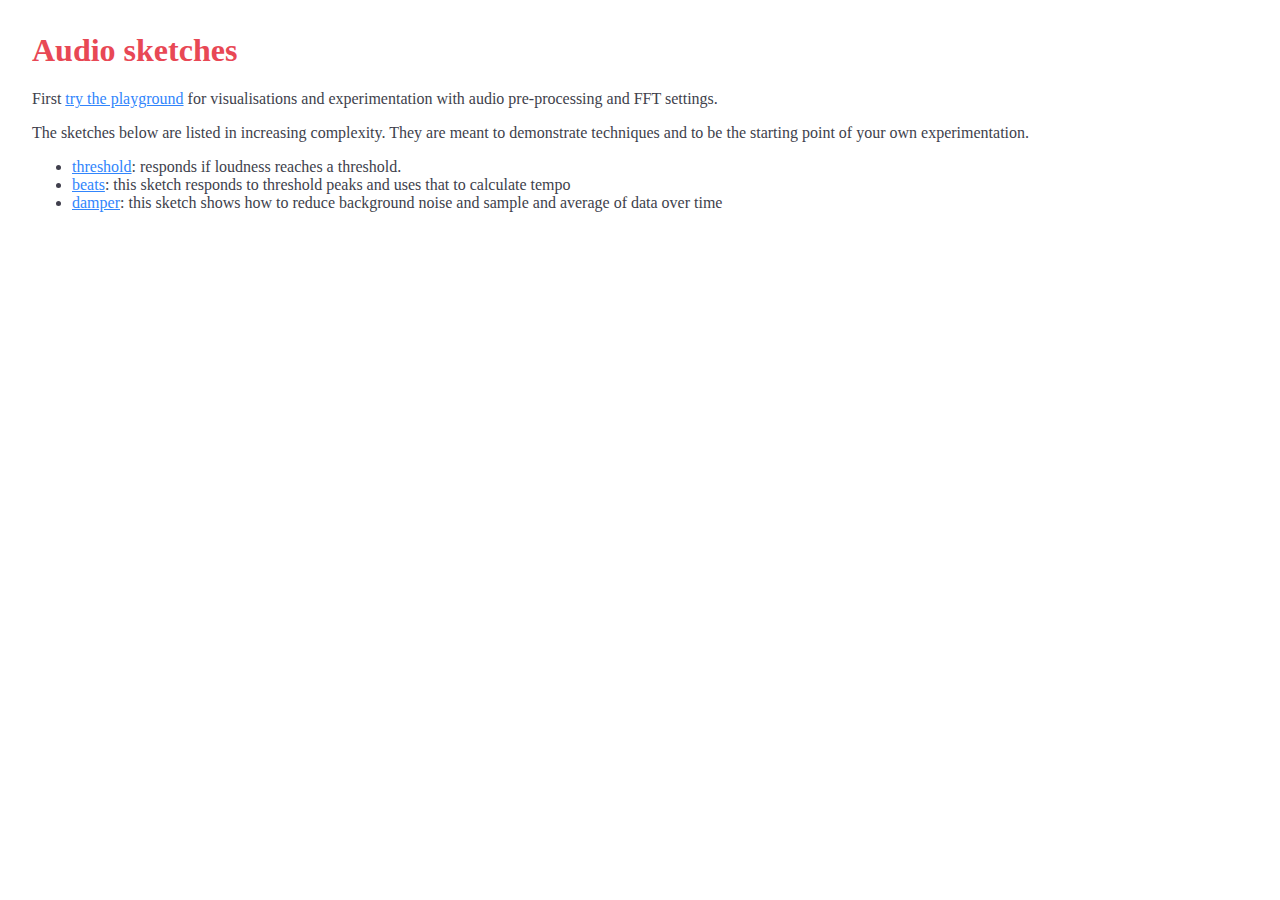
<file: audio/index.html>
<html>

<head>
  <title>Audio sketches</title>
  <link href="audio.css" rel="stylesheet">
</head>

<body>
  <h1>Audio sketches</h1>
  <p>First <a href="playground/">try the playground</a> for visualisations and experimentation with audio
    pre-processing and FFT settings.
  </p>
  <p>
    The sketches below are listed in increasing complexity. They are meant to demonstrate techniques and to be the
    starting point of your own experimentation.
  </p>
  <ul>
    <li><a href="threshold/">threshold</a>: responds if loudness reaches a threshold.</li>
    <li><a href="beats/">beats</a>: this sketch responds to threshold peaks and uses that to calculate tempo</li>
    <li><a href="damper/">damper</a>: this sketch shows how to reduce background noise and sample and average of data
      over time</li>
  </ul>

</body>

</html>
</file>
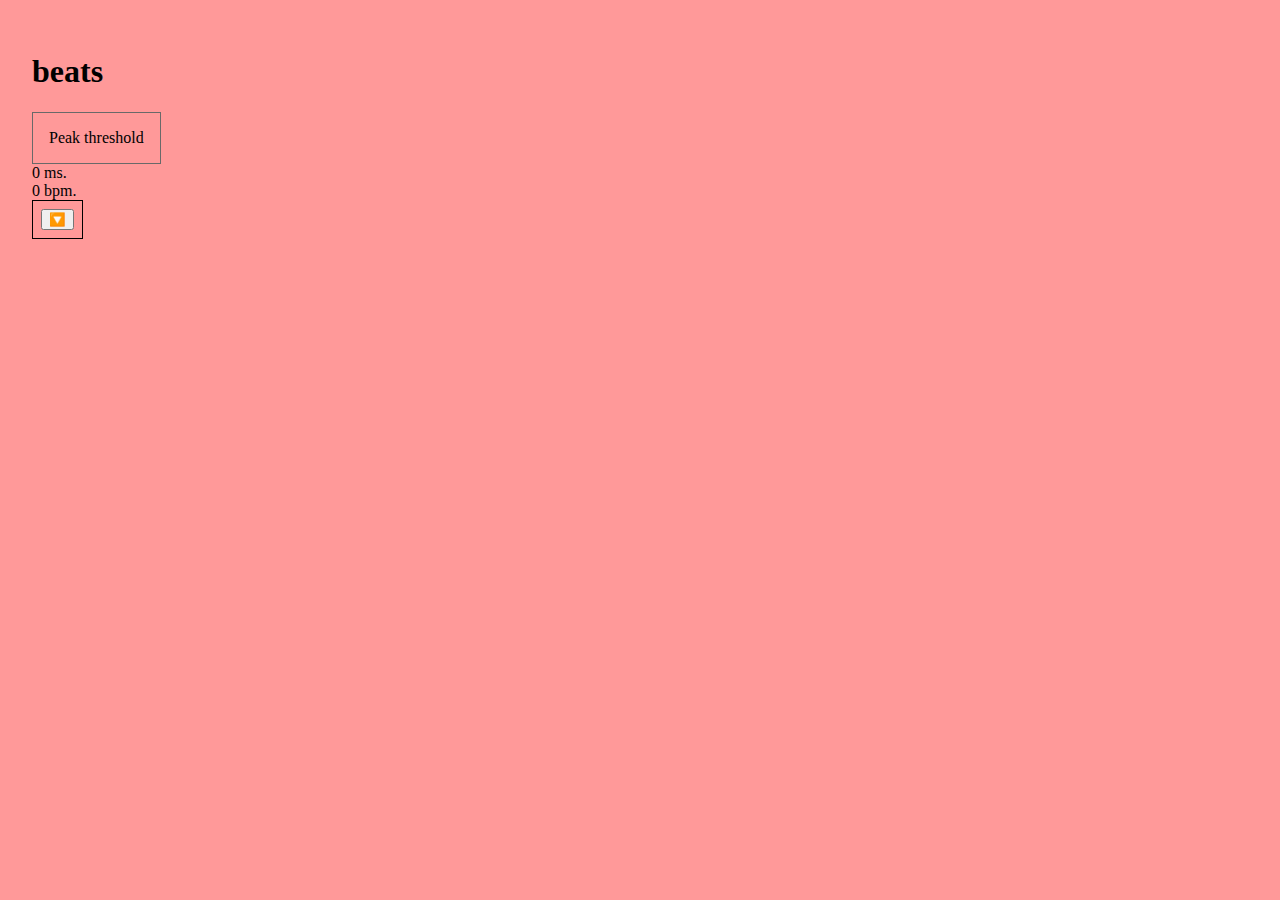
<file: audio/beats/index.html>
<!doctype html>
<html lang="en">

<head>
  <meta charset="utf-8" />
  <meta name="viewport" content="width=device-width, initial-scale=1.0" />
  <title>beats</title>
  <link rel="stylesheet" href="style.css">
</head>

<body>
  <h1 id='txt'>beats</h1>
  <div class="target" id="hit">Peak threshold</div>
  <div id="intervalMs">

  </div>
  <div id="intervalBpm"></div>
  <div id="visualiser"></div>
  <script src="../util.js"></script>
  <script src="../visualiser.js"></script>
  <script src="script.js"></script>
</body>

</html>
</file>
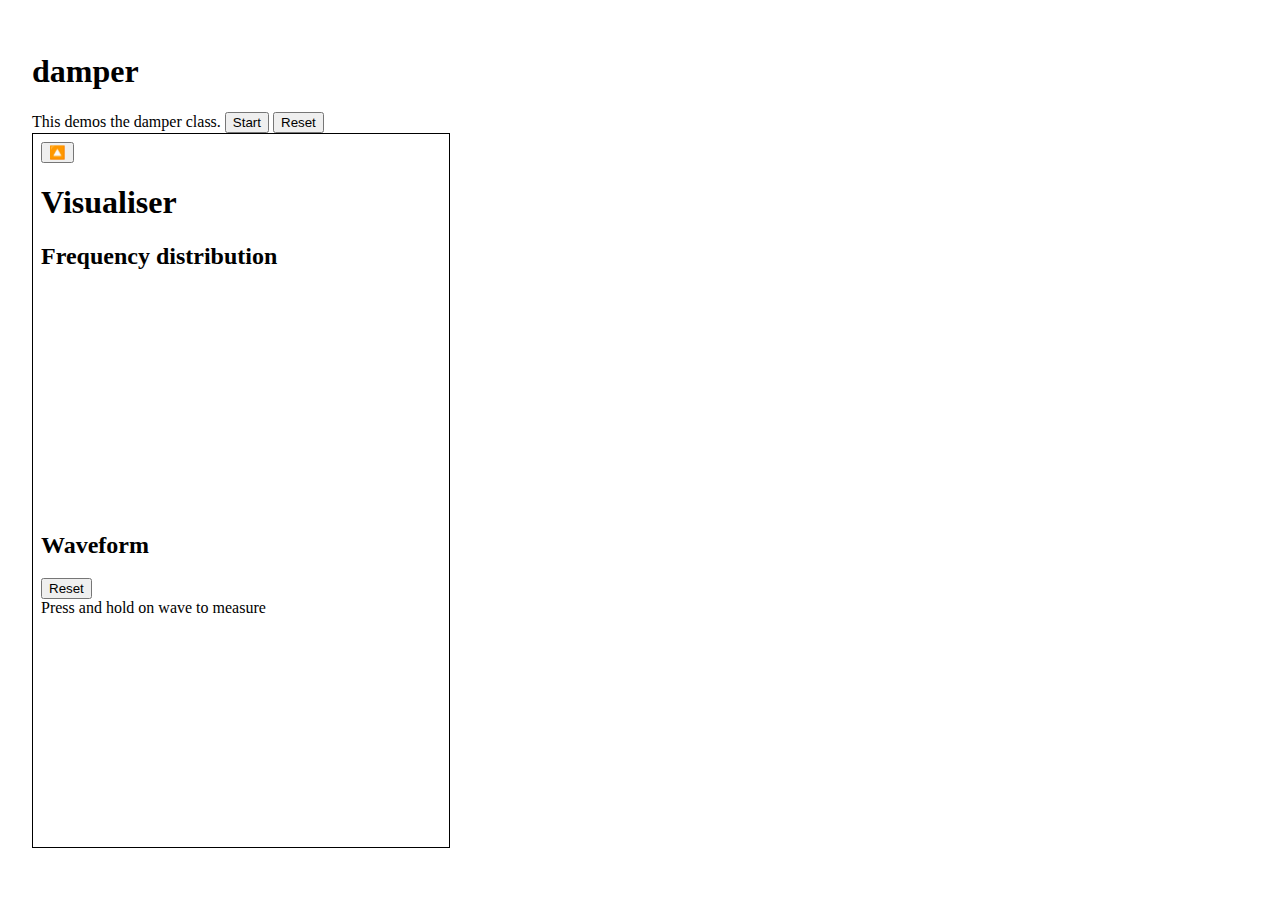
<file: audio/damper/index.html>
<!doctype html>
<html lang="en">

<head>
  <meta charset="utf-8" />
  <meta name="viewport" content="width=device-width, initial-scale=1.0" />
  <title>damper</title>
  <link rel="stylesheet" href="style.css">
</head>

<body>
  <h1>damper</h1>
  This demos the damper class.
  <button id="btnStart">Start</button>
  <button id="btnReset">Reset</button>

  <div id="visualiser"></div>
  <script src="../util.js"></script>
  <script src="../visualiser.js"></script>
  <script src="damper.js"></script>
  <script src="script.js"></script>
</body>

</html>
</file>
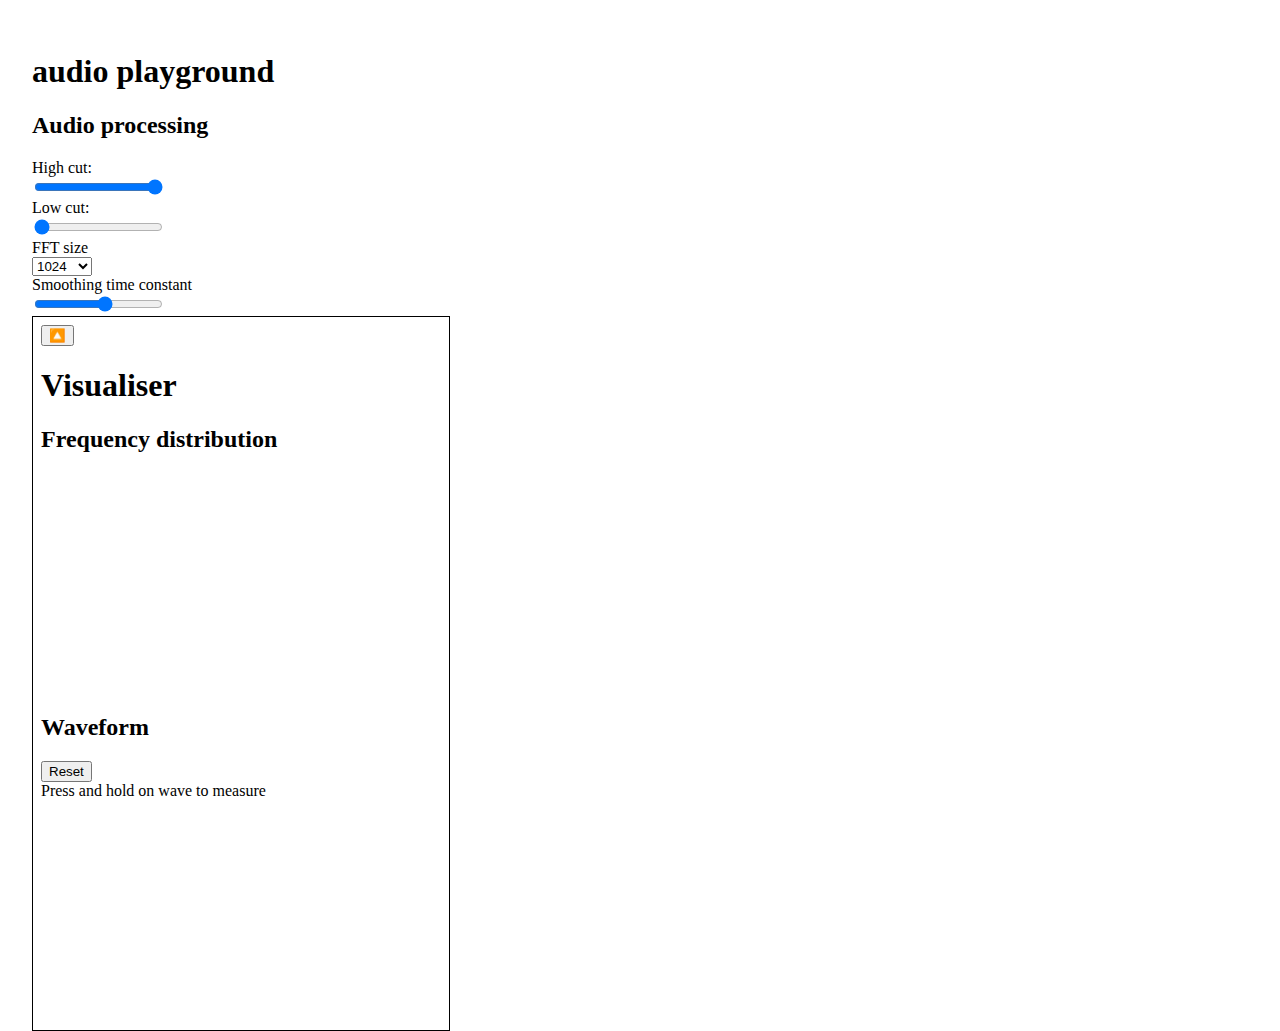
<file: audio/playground/index.html>
<!doctype html>
<html lang="en">

<head>
  <meta charset="utf-8" />
  <meta name="viewport" content="width=device-width, initial-scale=1.0" />
  <title>audio playground</title>
  <link rel="stylesheet" href="style.css">
</head>

<body>
  <h1>audio playground</h1>
  <section>
    <h2>Audio processing</h2>
    <div>
      High cut: <span id="lowPassFreqLabel"></span><br />
      <input type="range" min="20" max="24000" value="24000" id="lowPassFreq">
    </div>
    <div>
      Low cut: <span id="highPassFreqLabel"></span><br />
      <input type="range" min="1" value="0" max="23000" id="highPassFreq">
    </div>
    <div>
      FFT size<br />
      <select id="fftSize">
        <option>32</option>
        <option>256</option>
        <option selected>1024</option>
        <option>4096</option>
        <option>16384</option>
        <option>32768</option>
      </select>
    </div>
    <div>
      Smoothing time constant<br />
      <input type="range" value="50" min="0" max="90" id="smoothingTimeConstant" />
    </div>
  </section>
  <div id="visualiser"></div>
  <script src="../util.js"></script>
  <script src="../visualiser.js"></script>
  <script src="script.js"></script>
</body>

</html>
</file>
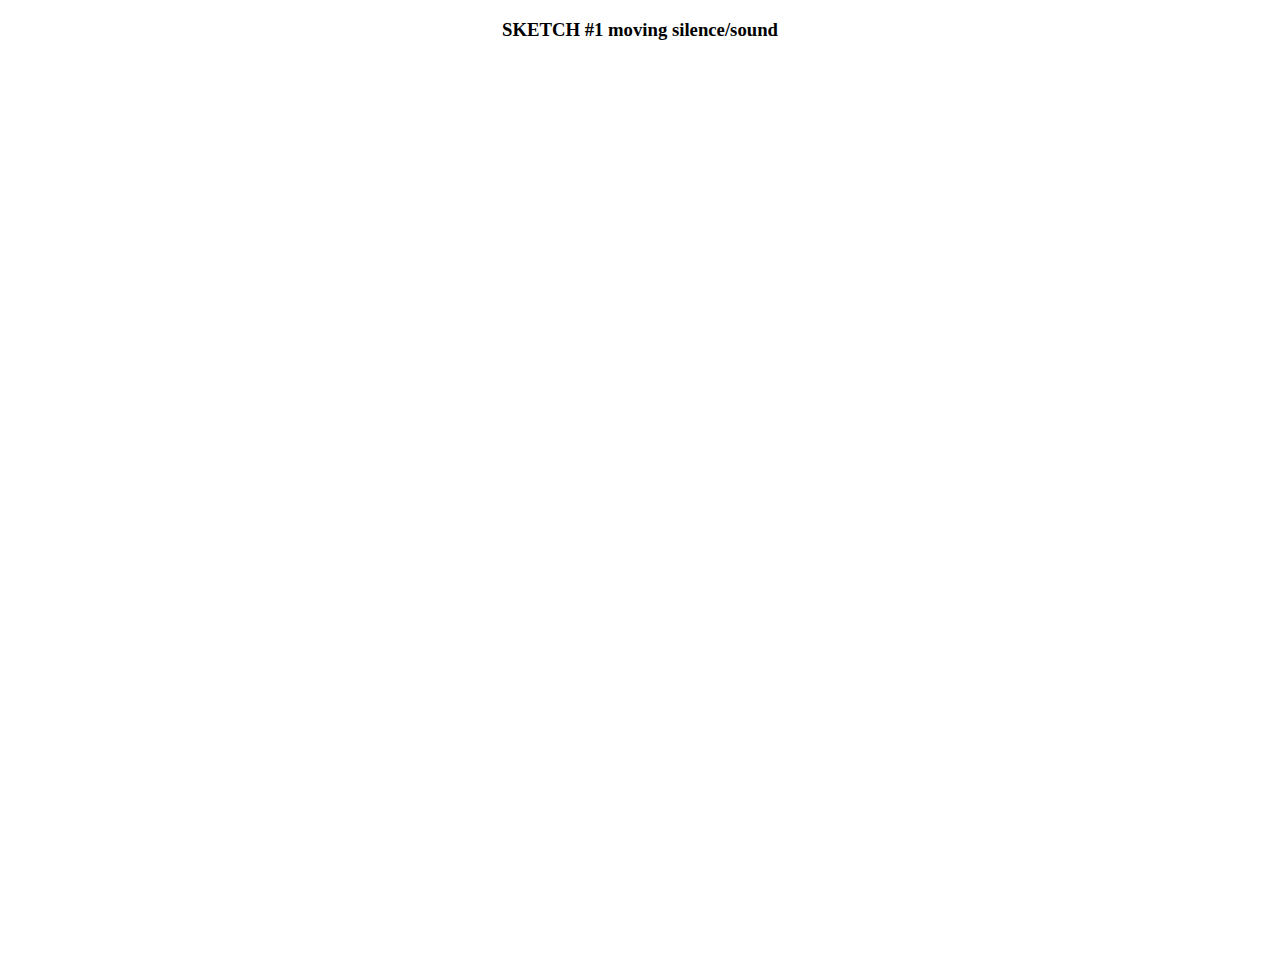
<file: audio/Sketch #1/index.html>
<!doctype html>
<html lang="en">

<head>
  <meta charset="utf-8" />
  <meta name="viewport" content="width=device-width, initial-scale=1.0" />
  <title>recent</title>
  <link rel="stylesheet" href="style.css">
</head>

<body>
  <h3>SKETCH #1 moving silence/sound</h3>
  <canvas id="canvas"></canvas>
  <script src="../util.js"></script>
  <script src="../visualiser.js"></script>
  <script src="script.js"></script>
</body>

</html>
</file>
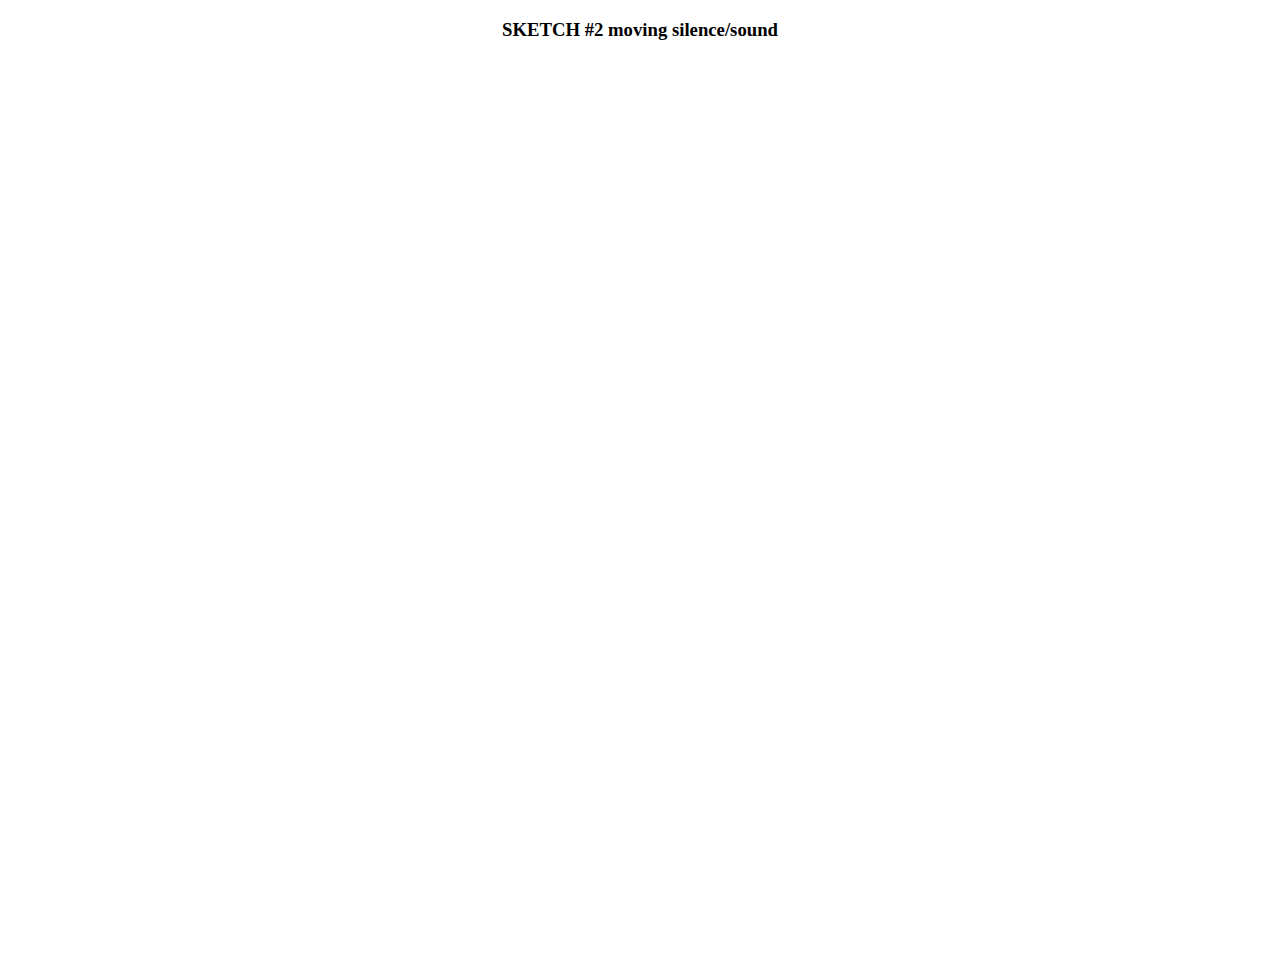
<file: audio/Sketch #2/index.html>
<!doctype html>
<html lang="en">

<head>
  <meta charset="utf-8" />
  <meta name="viewport" content="width=device-width, initial-scale=1.0" />
  <title>recent</title>
  <link rel="stylesheet" href="style.css">
</head>

<body>
  <h3>SKETCH #2 moving silence/sound</h3>
  <canvas id="canvas"></canvas>
  <script src="../util.js"></script>
  <script src="../visualiser.js"></script>
  <script src="script.js"></script>
</body>

</html>
</file>
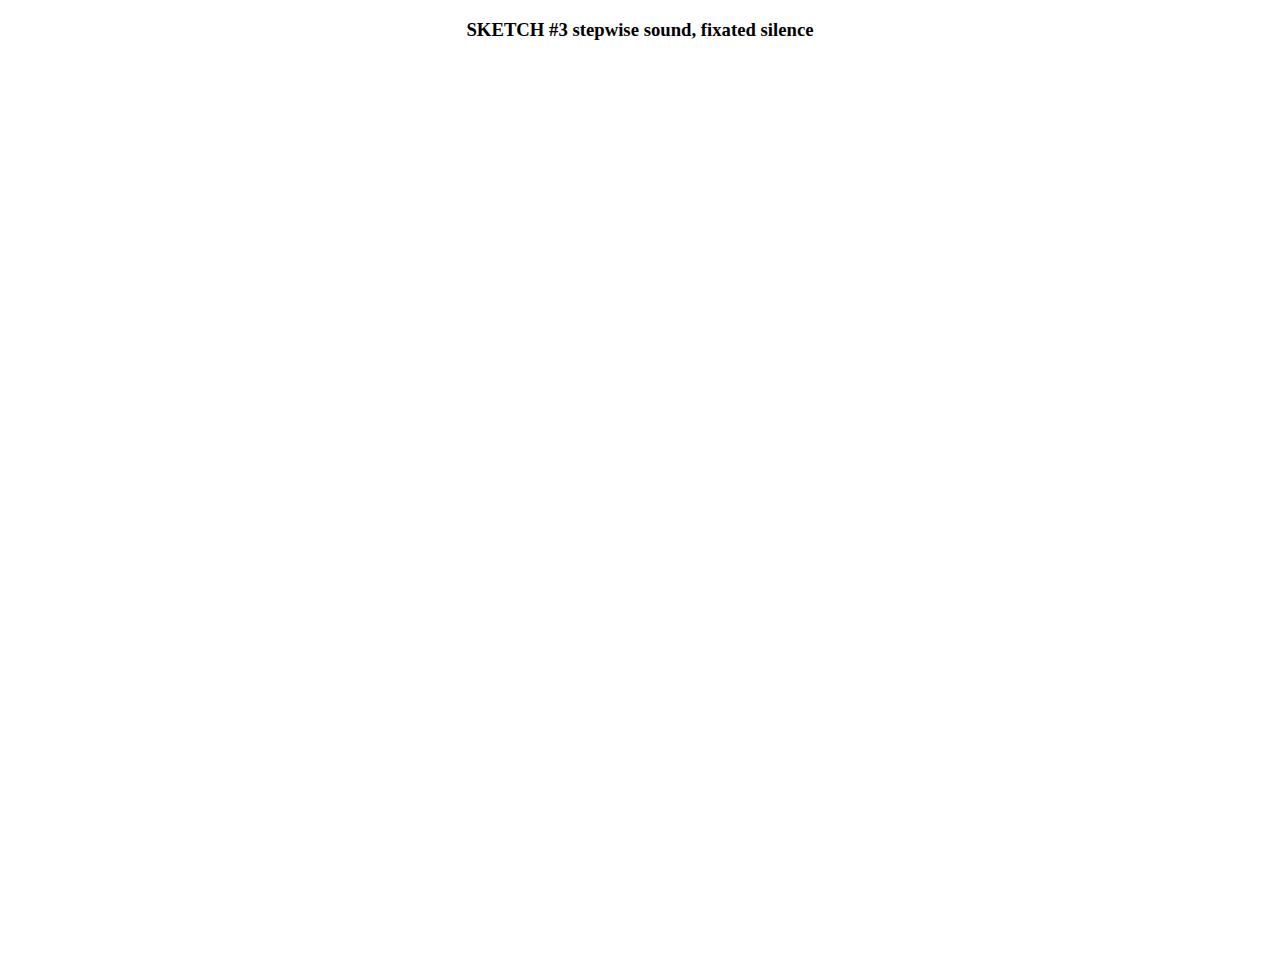
<file: audio/Sketch #3/index.html>
<!doctype html>
<html lang="en">

<head>
  <meta charset="utf-8" />
  <meta name="viewport" content="width=device-width, initial-scale=1.0" />
  <title>recent</title>
  <link rel="stylesheet" href="style.css">
</head>

<body>
  <h3>SKETCH #3 stepwise sound, fixated silence</h3>
  <canvas id="canvas"></canvas>
  <script src="../util.js"></script>
  <script src="../visualiser.js"></script>
  <script src="script.js"></script>
</body>

</html>
</file>
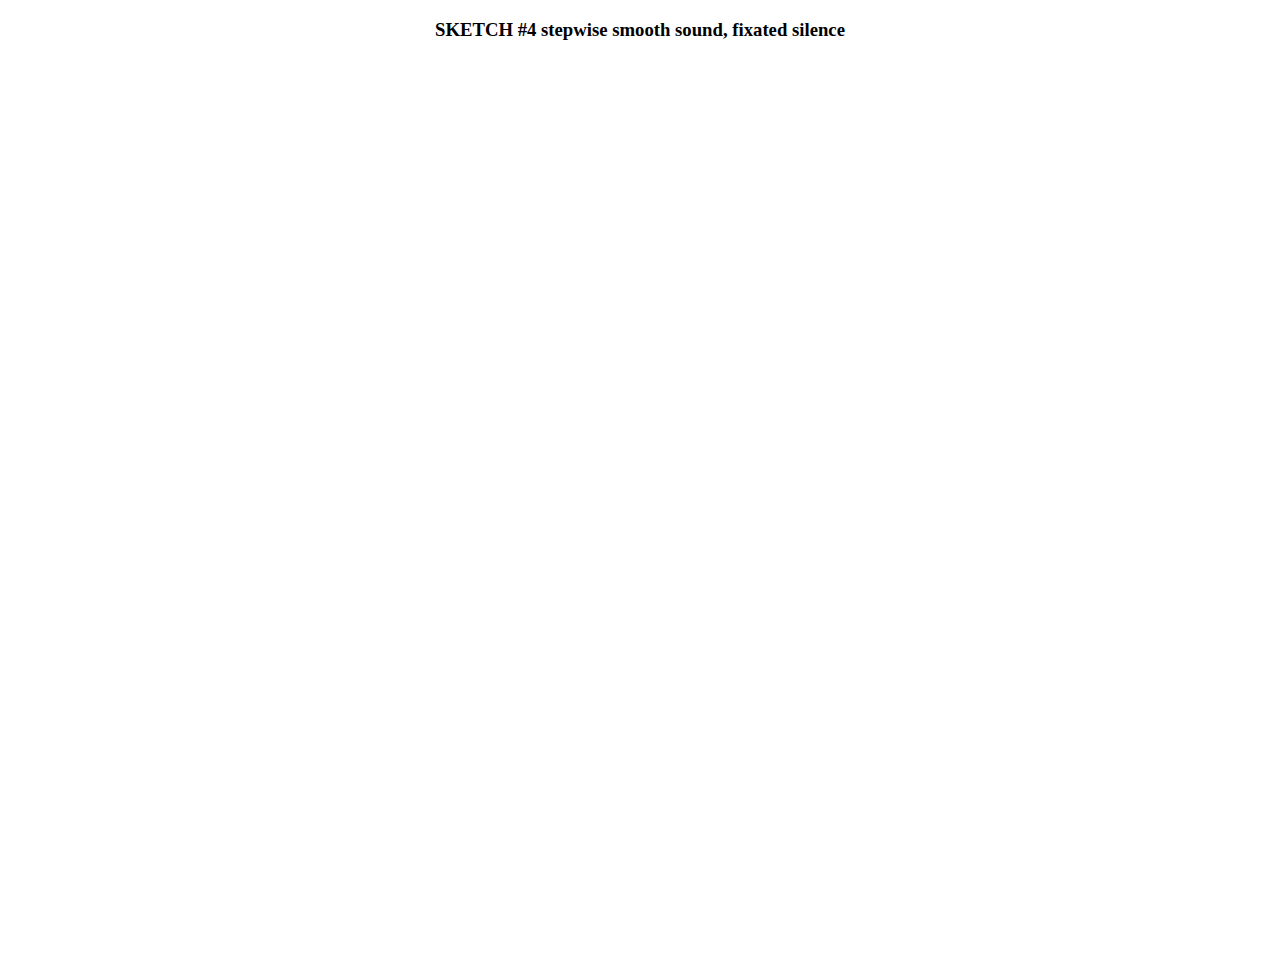
<file: audio/Sketch #4/index.html>
<!doctype html>
<html lang="en">

<head>
  <meta charset="utf-8" />
  <meta name="viewport" content="width=device-width, initial-scale=1.0" />
  <title>recent</title>
  <link rel="stylesheet" href="style.css">
</head>

<body>
  <h3>SKETCH #4 stepwise smooth sound, fixated silence</h3>
  <canvas id="canvas"></canvas>
  <script src="../util.js"></script>
  <script src="../visualiser.js"></script>
  <script src="script.js"></script>
</body>

</html>
</file>
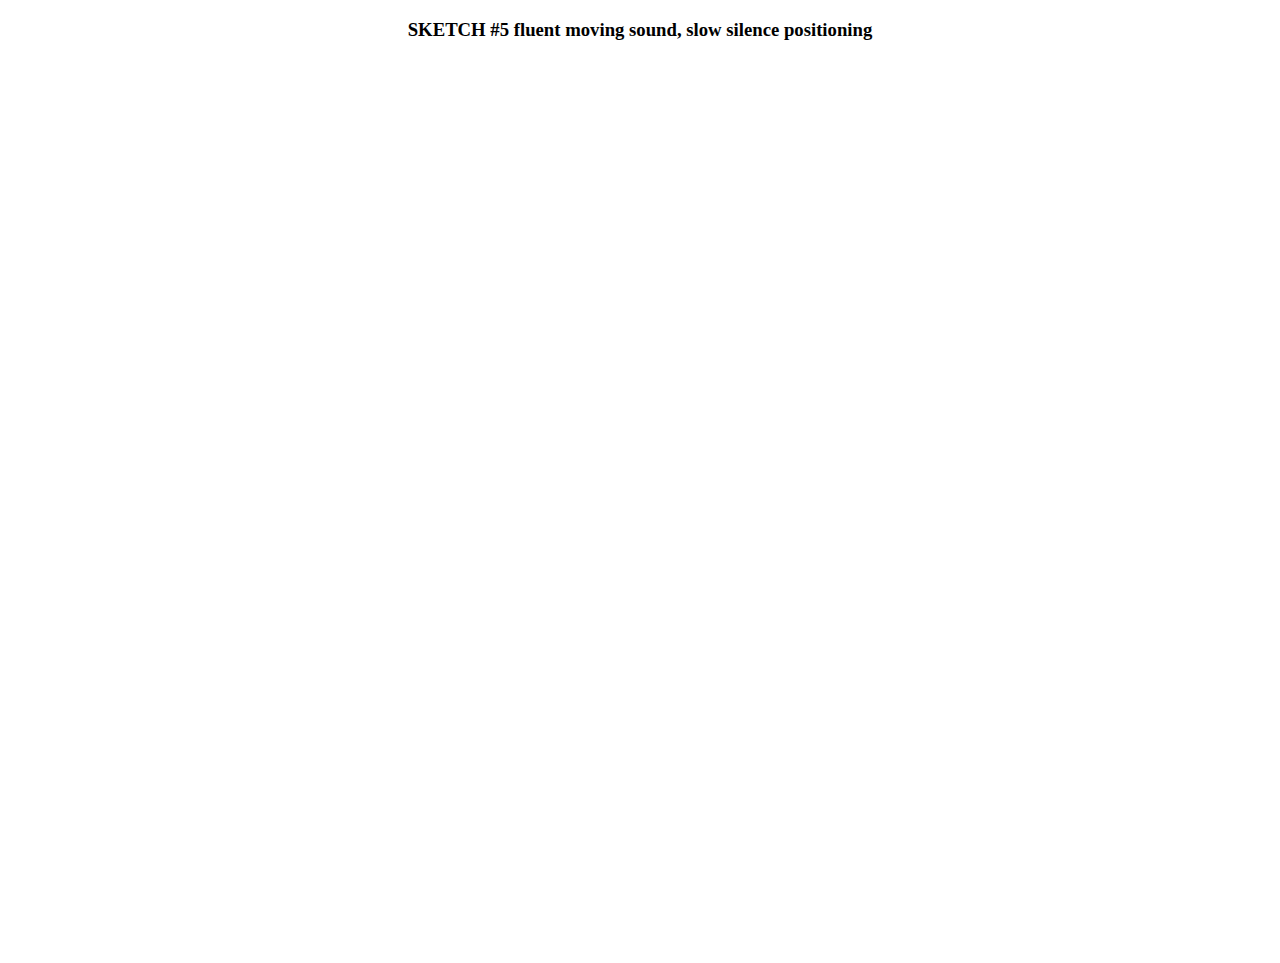
<file: audio/Sketch 5#/index.html>
<!doctype html>
<html lang="en">

<head>
  <meta charset="utf-8" />
  <meta name="viewport" content="width=device-width, initial-scale=1.0" />
  <title>recent</title>
  <link rel="stylesheet" href="style.css">
</head>

<body>
  <h3>SKETCH #5 fluent moving sound, slow silence positioning</h3>
  <canvas id="canvas"></canvas>
  <script src="../util.js"></script>
  <script src="../visualiser.js"></script>
  <script src="script.js"></script>
</body>

</html>
</file>
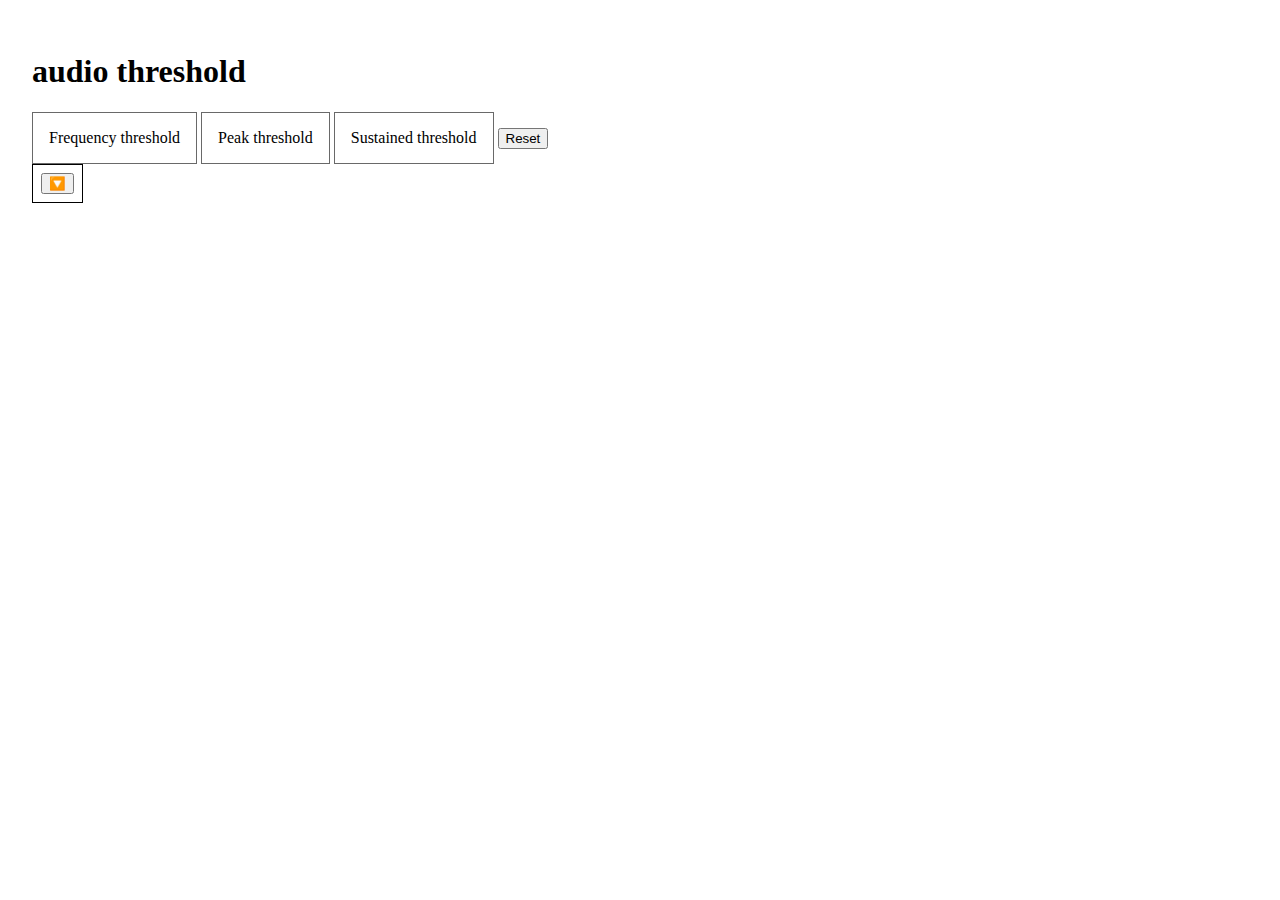
<file: audio/threshold/index.html>
<!doctype html>
<html lang="en">

<head>
  <meta charset="utf-8" />
  <meta name="viewport" content="width=device-width, initial-scale=1.0" />
  <title>audio threshold</title>
  <link rel="stylesheet" href="style.css">
</head>

<body>
  <h1>audio threshold</h1>
  <div class="target" id="freqTarget">Frequency threshold</div>
  <div class="target" id="peakTarget">Peak threshold</div>
  <div class="target" id="susTarget">Sustained threshold</div>
  <button id="reset">Reset</button>
  <div id="visualiser"></div>
  <script src="../util.js"></script>
  <script src="../visualiser.js"></script>
  <script src="script.js"></script>
</body>

</html>
</file>
<file: audio/audio.css>
html {
  box-sizing: border-box;
  --dark: #403f4c;
  --lightSpot: #e84855;
  --darkSpot: #f9dc5c;
  --spot: #3185fc;
  --light: #efbcd5;
}
*,
*:before,
*:after {
  box-sizing: inherit;
}
body {
  color: var(--dark);
  font-family: 'Roboto Slab', serif;
  margin: 2em;
}
h1 {
  color: var(--lightSpot);
}
h2 {
  color: var(--lightSpot);
}
a,
a:link,
a:visited {
  color: var(--spot);
}
a:hover {
  color: black;
  text-decoration: underline;
}

h1 > a:link,
h1 > a:visited {
  text-decoration: none;
  color: var(--lightSpot);
}
</file>
<file: audio/beats/style.css>
html {
  box-sizing: border-box;

}
html, body {
  padding: 0;
  margin: 0;
}
*, *:before, *:after {
  box-sizing: inherit;
}

body {
  padding: 2em;
  transition: background-color ease-in-out 0.3s;
}

.hit {
  background-color: rgb(154, 148, 235);
}

.target {
  padding: 1em;
  border: 1px solid dimgray;
  display: inline-block;
}
</file>
<file: audio/damper/style.css>
html {
  box-sizing: border-box;

}
html, body {
  padding: 0;
  margin: 0;
}
*, *:before, *:after {
  box-sizing: inherit;
}

body {
  padding: 2em;
}

.hit {
  background-color: deeppink;
}

.target {
  padding: 1em;
  border: 1px solid dimgray;
  display: inline-block;
}
</file>
<file: audio/playground/style.css>
html {
  box-sizing: border-box;

}
html, body {
  padding: 0;
  margin: 0;
}
*, *:before, *:after {
  box-sizing: inherit;
}

body {
  padding: 2em;
}
</file>
<file: audio/Sketch #1/style.css>
html {
  box-sizing: border-box;

}
html, body {
  padding: 0;
  margin: 0;
  overflow: auto;
}
*, *:before, *:after {
  box-sizing: inherit;
}

body {
  height: 100%;
}

h3{
  text-align: center;
}
</file>
<file: audio/Sketch #2/style.css>
html {
  box-sizing: border-box;

}
html, body {
  padding: 0;
  margin: 0;
  overflow: auto;
}
*, *:before, *:after {
  box-sizing: inherit;
}

body {
  height: 100%;
}

h3{
  text-align: center;
}
</file>
<file: audio/Sketch #3/style.css>
html {
  box-sizing: border-box;

}
html, body {
  padding: 0;
  margin: 0;
  overflow: auto;
}
*, *:before, *:after {
  box-sizing: inherit;
}

body {
  height: 100%;
}

h3 {
  text-align: center;
}
</file>
<file: audio/Sketch #4/style.css>
html {
  box-sizing: border-box;

}
html, body {
  padding: 0;
  margin: 0;
  overflow: auto;
}
*, *:before, *:after {
  box-sizing: inherit;
}

body {
  height: 100%;
}

h3 {
  text-align: center;
}
</file>
<file: audio/Sketch 5#/style.css>
html {
  box-sizing: border-box;

}
html, body {
  padding: 0;
  margin: 0;
  overflow: auto;
}
*, *:before, *:after {
  box-sizing: inherit;
}

body {
  height: 100%;
}

h3 {
  text-align: center;
}
</file>
<file: audio/threshold/style.css>
html {
  box-sizing: border-box;

}
html, body {
  padding: 0;
  margin: 0;
}
*, *:before, *:after {
  box-sizing: inherit;
}

body {
  padding: 2em;
}

.hit {
  background-color: deeppink;
  /* box-shadow: 5px 10px; */
}
.newHit {
  background-color: blue;
  /* box-shadow: 10px 15px; */
}
.anotherHit {
  background-color: green;
  /* box-shadow: 15px 20px; */
}
.target {
  padding: 1em;
  border: 1px solid dimgray;
  display: inline-block;
}
</file>
